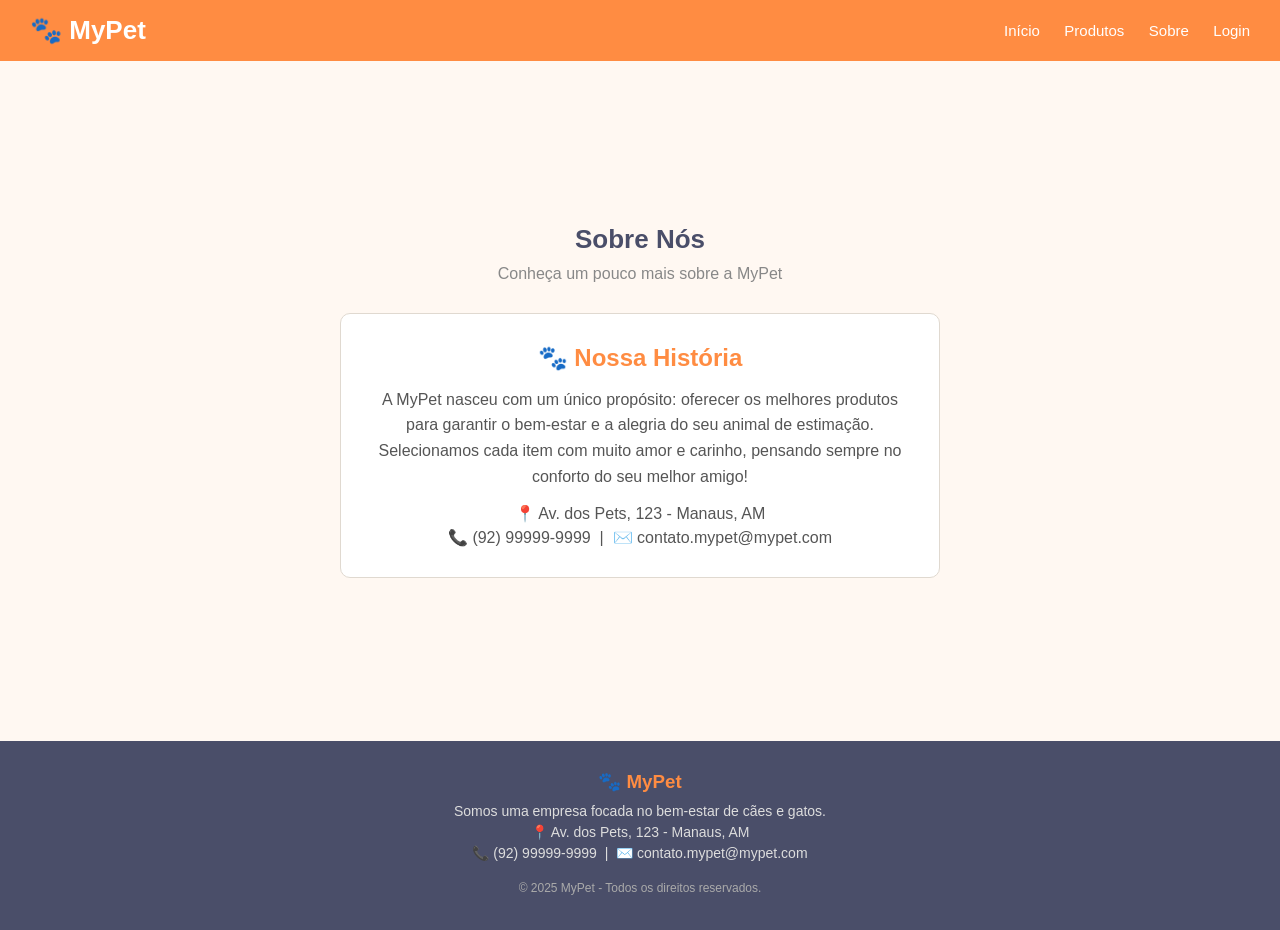
<file: sobre.html>
<!DOCTYPE html>
<html lang="pt-BR">
<head>
    <meta charset="UTF-8">
    <meta name="viewport" content="width=device-width, initial-scale=1.0">
    <title>Sobre - MyPet</title>
    <link rel="stylesheet" href="style.css">
</head>
<body>

    <header>
        <div class="logo">🐾 MyPet</div>
        <nav>
            <a href="index.html">Início</a>
            <a href="produtos.html">Produtos</a>
            <a href="sobre.html">Sobre</a>
            <a href="login.php">Login</a>
        </nav>
    </header>

    <main style="min-height: calc(100vh - 220px); display: flex; flex-direction: column; justify-content: center; align-items: center; padding: 40px 20px; text-align: center;">
        <h2 class="secao-titulo" style="padding-top: 0;">Sobre Nós</h2>
        <p class="subtitulo">Conheça um pouco mais sobre a MyPet</p>
        
        <div style="max-width: 600px; background: white; padding: 30px; border-radius: 10px; border: 1px solid #e0d9d0;">
            <h3 style="color: #ff8c42; margin-bottom: 15px; font-size: 24px;">🐾 Nossa História</h3>
            <p style="font-size: 16px; margin-bottom: 15px; color: #555; line-height: 1.6;">A MyPet nasceu com um único propósito: oferecer os melhores produtos para garantir o bem-estar e a alegria do seu animal de estimação. Selecionamos cada item com muito amor e carinho, pensando sempre no conforto do seu melhor amigo!</p>
            <p style="font-size: 16px; margin-bottom: 5px; color: #555;">📍 Av. dos Pets, 123 - Manaus, AM</p>
            <p style="font-size: 16px; color: #555;">📞 (92) 99999-9999 &nbsp;|&nbsp; ✉️ contato.mypet@mypet.com</p>
        </div>
    </main>

    <footer id="sobre-conteudo">
        <h3>🐾 MyPet</h3>
        <p>Somos uma empresa focada no bem-estar de cães e gatos.</p>
        <p>📍 Av. dos Pets, 123 - Manaus, AM</p>
        <p>📞 (92) 99999-9999 &nbsp;|&nbsp; ✉️ contato.mypet@mypet.com</p>
        <p class="copia">© 2025 MyPet - Todos os direitos reservados.</p>
    </footer>

</body>
</html>
</file>
<file: style.css>
* {
    margin: 0;
    padding: 0;
    box-sizing: border-box;
}

body {
    font-family: Arial, sans-serif;
    background-color: #fff8f2;
    color: #333;
}

header {
    background-color: #ff8c42;
    padding: 15px 30px;
    display: flex;
    justify-content: space-between;
    align-items: center;
}

header .logo {
    color: white;
    font-size: 26px;
    font-weight: bold;
}

nav a {
    color: white;
    text-decoration: none;
    margin-left: 20px;
    font-size: 15px;
}

nav a:hover {
    text-decoration: underline;
}

.banner {
    background-color: #4a4e69;
    color: white;
    text-align: center;
    padding: 60px 20px;
}

.banner h1 {
    font-size: 36px;
    margin-bottom: 10px;
}

.banner p {
    font-size: 18px;
    margin-bottom: 25px;
}

.banner button {
    background-color: #ff8c42;
    color: white;
    border: none;
    padding: 12px 30px;
    font-size: 16px;
    border-radius: 8px;
    cursor: pointer;
}

.banner button:hover {
    background-color: #e07030;
}

.secao-titulo {
    text-align: center;
    padding: 40px 20px 10px;
    font-size: 26px;
    color: #4a4e69;
}

.subtitulo {
    text-align: center;
    color: #888;
    margin-bottom: 30px;
}

.grade-produtos {
    display: flex;
    flex-wrap: wrap;
    justify-content: center;
    gap: 25px;
    padding: 0 30px 40px;
}

.card {
    background-color: white;
    border: 1px solid #e0d9d0;
    border-radius: 10px;
    width: 250px;
    padding: 20px;
    text-align: center;
}

.card img {
    width: 100%;
    height: 160px;
    object-fit: cover;
    border-radius: 8px;
    margin-bottom: 15px;
}

.card h3 {
    font-size: 17px;
    margin-bottom: 8px;
    color: #333;
}

.card p {
    font-size: 14px;
    color: #777;
    margin-bottom: 12px;
}

.card .preco {
    font-size: 20px;
    font-weight: bold;
    color: #4a4e69;
    margin-bottom: 12px;
}

.card button {
    background-color: #ff8c42;
    color: white;
    border: none;
    padding: 9px 20px;
    border-radius: 8px;
    cursor: pointer;
    font-size: 14px;
}

.card button:hover {
    background-color: #e07030;
}

footer {
    background-color: #4a4e69;
    color: #ddd;
    text-align: center;
    padding: 30px 20px;
}

footer h3 {
    color: #ff8c42;
    margin-bottom: 10px;
}

footer p {
    font-size: 14px;
    margin-bottom: 5px;
}

footer .copia {
    margin-top: 20px;
    font-size: 12px;
    color: #aaa;
}

.bg-login {
    display: flex;
    justify-content: center;
    align-items: center;
    height: 100vh;
    background-color: #4a4e69;
}

.login-box {
    background: white;
    padding: 35px;
    border-radius: 10px;
    box-shadow: 0 4px 15px rgba(0,0,0,0.3);
    width: 100%;
    max-width: 350px;
    text-align: center;
}

.login-box h2 {
    color: #4a4e69;
    margin-bottom: 20px;
}

.form-group {
    margin-bottom: 15px;
    text-align: left;
}

.form-group label {
    display: block;
    margin-bottom: 5px;
    font-size: 14px;
    font-weight: bold;
    color: #555;
}

.form-group input {
    width: 100%;
    padding: 10px;
    border: 1px solid #ccc;
    border-radius: 5px;
    font-size: 15px;
}

.btn-login {
    width: 100%;
    background-color: #ff8c42;
    color: white;
    border: none;
    padding: 12px;
    border-radius: 5px;
    font-size: 16px;
    cursor: pointer;
    margin-top: 10px;
}

.btn-login:hover {
    background-color: #e07030;
}

.mensagem-erro {
    color: #d9534f;
    font-size: 14px;
    margin-bottom: 15px;
}

.painel-container {
    max-width: 1000px;
    margin: 40px auto;
    padding: 0 20px;
}

.crud-section {
    background: white;
    padding: 25px;
    border-radius: 10px;
    border: 1px solid #e0d9d0;
    margin-bottom: 40px;
}

.crud-section h2 {
    color: #4a4e69;
    margin-bottom: 20px;
    border-bottom: 2px solid #fff8f2;
    padding-bottom: 10px;
}

table { width: 100%; border-collapse: collapse; margin-top: 15px; }
table, th, td { border: 1px solid #e0d9d0; }
th, td { padding: 12px; text-align: left; font-size: 14px; }
th { background-color: #ff8c42; color: white; }
.btn-acao { padding: 6px 12px; border: none; border-radius: 4px; cursor: pointer; color: white; font-size: 13px; margin-right: 5px;}
.btn-editar { background-color: #4CAF50; }
.btn-excluir { background-color: #f44336; }
</file>
